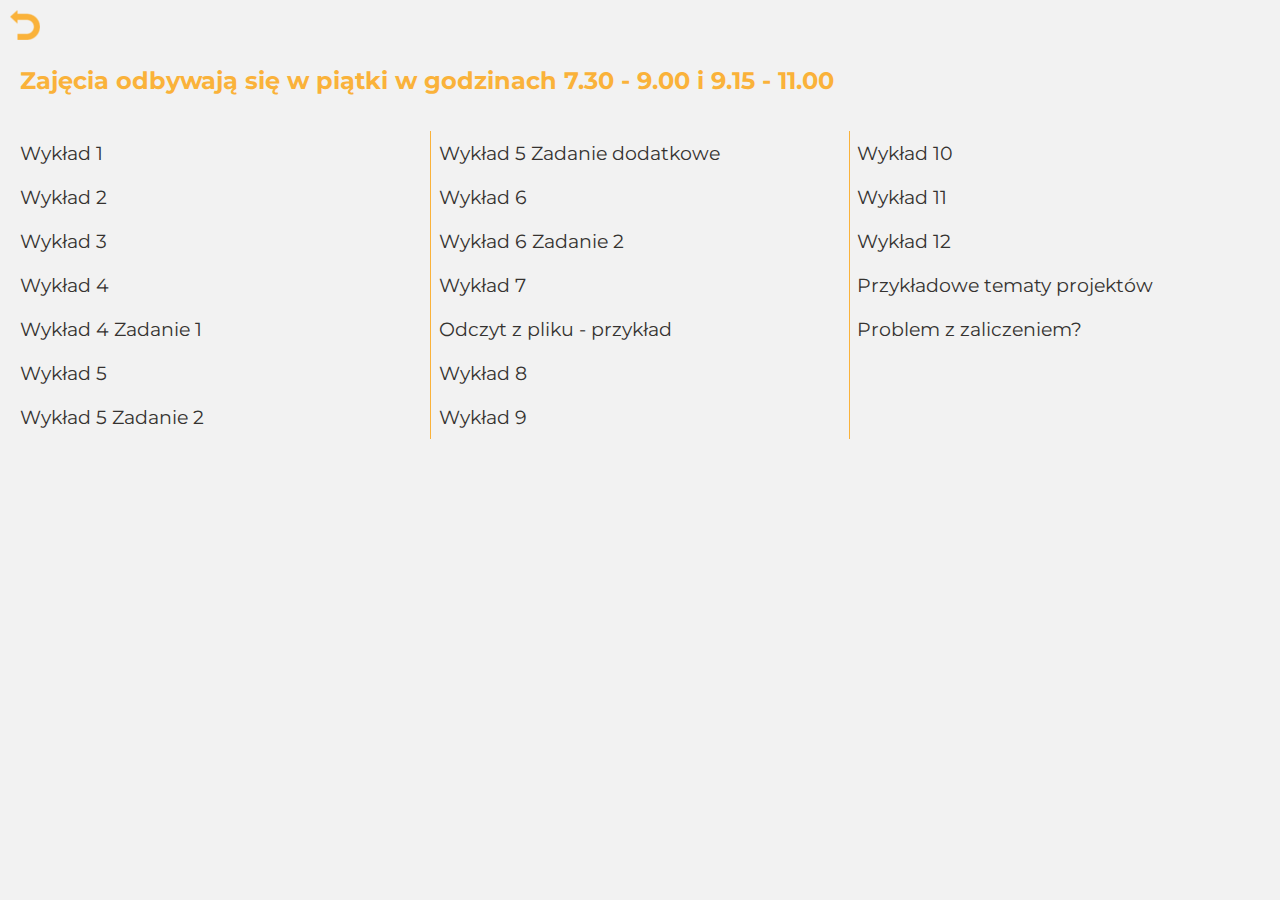
<file: labview.html>
<!DOCTYPE html>
<html lang="pl">

  <head>
    <title>K.R.Gwóźdź</title>

    <meta charset="UTF-8">
    <meta name="viewport" content="width=device-width, initial-scale=1.0">
    <meta name="description" content="">
    <meta name="keywords" content="pwr, labview">
    <link rel="stylesheet" href="stylesheets/classes.css">
   </head>

   <body>
   	<main>

      <nav>
        <div class="back-button-box" type="button" value="Back" onclick="window.history.go(-1)">
          <img src="images/iconmonstr-undo.png" class="back-button">
        </div>
      </nav>
      
      <h1 class="place">Zajęcia odbywają się w piątki w godzinach 7.30 - 9.00 i 9.15 - 11.00</h1>
      
      <div class="content">
        <p class="instructions"><a href="Labview/Wykład 1.pdf">Wykład 1</a></p>
		    <p class="instructions"><a href="Labview/Wykład 2.pdf">Wykład 2</a></p>
        <p class="instructions"><a href="Labview/Wykład 3.pdf">Wykład 3</a></p>
        <p class="instructions"><a href="Labview/Wykład 4.pdf">Wykład 4</a></p>
        <p class="instructions"><a href="Labview/Wykład 4 Zadanie 1.vi">Wykład 4 Zadanie 1</a></p>
        <p class="instructions"><a href="Labview/Wykład 5.pdf">Wykład 5</a></p>
        <p class="instructions"><a href="Labview/Wykład 5 Zadanie 2.vi">Wykład 5 Zadanie 2</a></p>
        <p class="instructions"><a href="Labview/fotoogniwo.dat">Wykład 5 Zadanie dodatkowe</a></p>
        <p class="instructions"><a href="Labview/Wykład 6.pdf">Wykład 6</a></p>
        <p class="instructions"><a href="Labview/kon.jpg">Wykład 6 Zadanie 2</a></p>
        <p class="instructions"><a href="Labview/Wykład 7.pdf">Wykład 7</a></p>
        <p class="instructions"><a href="Labview/read_spreadsheet.png">Odczyt z pliku - przykład</a></p>
        <p class="instructions"><a href="Labview/Wykład 8.pdf">Wykład 8</a></p>
        <p class="instructions"><a href="Labview/Wykład 9.pdf">Wykład 9</a></p>
        <p class="instructions"><a href="Labview/Wykład 10.pdf">Wykład 10</a></p>
        <p class="instructions"><a href="Labview/Wykład 11.pdf">Wykład 11</a></p>
        <p class="instructions"><a href="Labview/Wykład 12.pdf">Wykład 12</a></p>
        <p class="instructions"><a href="http://www.if.pwr.edu.pl/~piosit/kwe/projekty_13.pdf" target="_blank">Przykładowe tematy projektów</a></p>
        <p class="instructions"><a href="https://www.youtube.com/watch?v=dQw4w9WgXcQ" target="_blank">Problem z zaliczeniem?</a></p>
      </div>

    </main>
  </body>
</html>
</file>
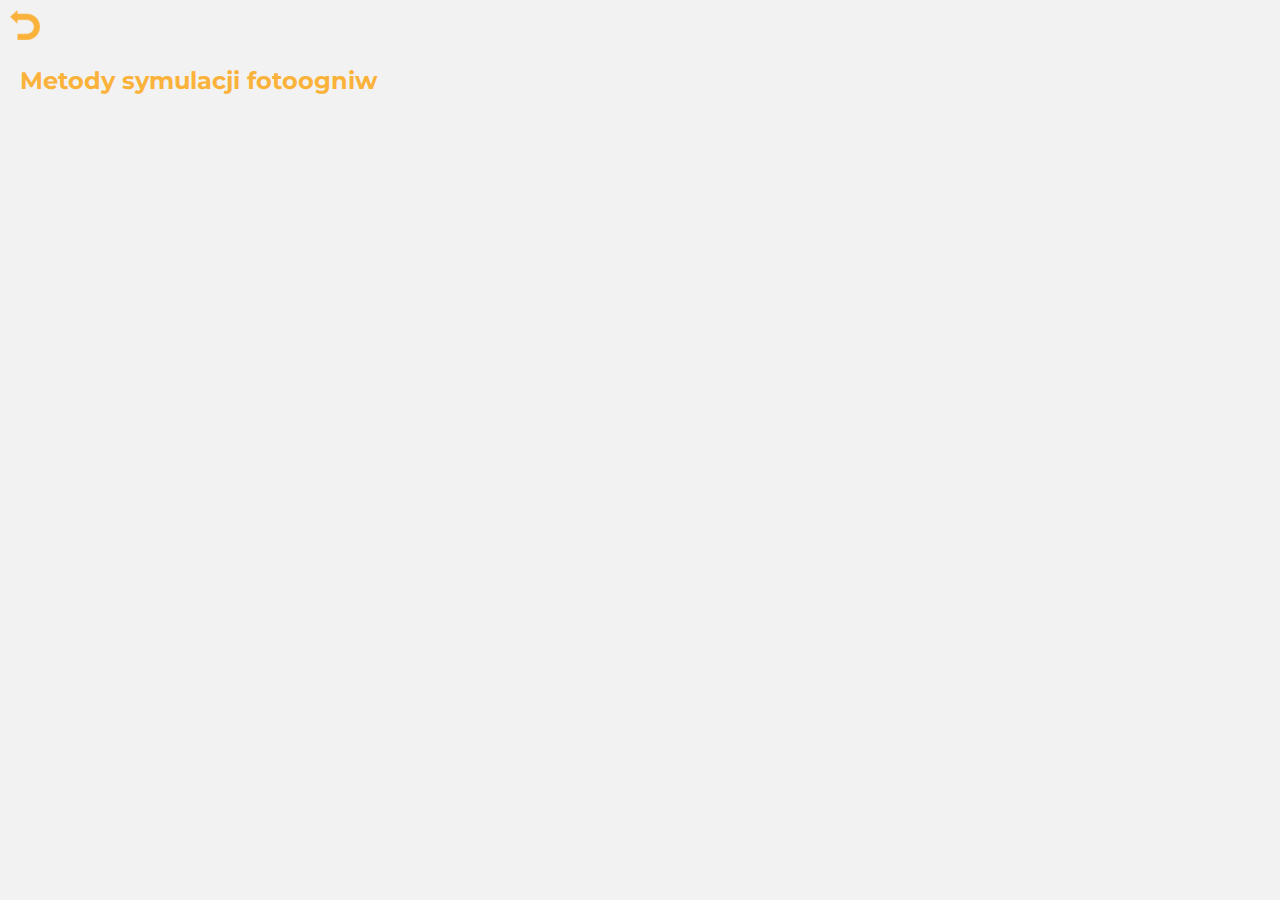
<file: MSF.html>
<!DOCTYPE html>
<html lang="pl">

  <head>
    <title>K.R.Gwóźdź</title>

    <meta charset="UTF-8">
    <meta name="viewport" content="width=device-width, initial-scale=1.0">
    <meta name="description" content="">
    <meta name="keywords" content="pwr, labview">
    <link rel="stylesheet" href="stylesheets/classes-min.css">
   </head>

   <body>
   	<main>

      <nav>
        <div class="back-button-box" type="button" value="Back" onclick="window.history.go(-1)">
          <img src="images/iconmonstr-undo.png" class="back-button">
        </div>
      </nav>
      
      <h1 class="place">Metody symulacji fotoogniw</h1>
      
      <div class="content">
        <!-- <p class="instructions"><a href="https://www.youtube.com/watch?v=dQw4w9WgXcQ" rel="noopener" target="_blank">Problem z zaliczeniem?</a></p> -->
      </div>

    </main>
  </body>
</html>
</file>
<file: stylesheets/classes-min.css>
@import url(https://fonts.googleapis.com/css?family=Montserrat&subset=latin,latin-ext);html,body{font-family:sans-serif;-webkit-text-size-adjust:100%;-ms-text-size-adjust:100%;margin:0;padding:0}*,*:before,*:after{-webkit-box-sizing:border-box;-moz-box-sizing:border-box;box-sizing:border-box}a:active,a:hover{outline:0}html,body{font-family:'Montserrat';scroll-behavior:smooth;background:#F2F2F2}.back-button-box{height:50px;position:relative}.back-button{height:30px;width:auto;margin:auto;position:absolute;top:0;bottom:0;left:10px;z-index:1;cursor:pointer}h1{font-size:1.5em;color:#FAB23A;padding:0 20px}p{font-size:1.2em;color:#353230}a{text-decoration:none;background-color:transparent;cursor:pointer}.content{width:100%;height:auto;padding:20px;-moz-columns:250px 3;-webkit-columns:250px 3;columns:250px 3;-moz-column-gap:1em;-webkit-column-gap:1em;column-gap:1em;-moz-column-rule:1px solid #FAB23A;-webkit-column-rule:1px solid #FAB23A;column-rule:1px solid #FAB23A}.instructions{margin:0;padding:10px 0}.instructions a{color:#353230}.instructions a:hover{color:#FAB23A}
</file>
<file: stylesheets/classes.css>
@import url("https://fonts.googleapis.com/css?family=Montserrat&subset=latin,latin-ext");
/* line 2, ../sass/_reset.scss */
html, body {
  font-family: sans-serif;
  -webkit-text-size-adjust: 100%;
  -ms-text-size-adjust: 100%;
  margin: 0;
  padding: 0;
}

/* line 11, ../sass/_reset.scss */
*, *:before, *:after {
  -webkit-box-sizing: border-box;
  -moz-box-sizing: border-box;
  box-sizing: border-box;
}

/* line 17, ../sass/_reset.scss */
a:active,
a:hover {
  outline: 0;
}

/* line 6, ../sass/classes.scss */
html, body {
  font-family: 'Montserrat';
  scroll-behavior: smooth;
  background: #F2F2F2;
}

/* line 12, ../sass/classes.scss */
.back-button-box {
  height: 50px;
  position: relative;
}

/* line 17, ../sass/classes.scss */
.back-button {
  height: 30px;
  width: auto;
  margin: auto;
  position: absolute;
  top: 0;
  bottom: 0;
  left: 10px;
  z-index: 1;
  cursor: pointer;
}

/* line 29, ../sass/classes.scss */
h1 {
  font-size: 1.5em;
  color: #FAB23A;
  padding: 0 20px;
}

/* line 35, ../sass/classes.scss */
p {
  font-size: 1.2em;
  color: #353230;
}

/* line 40, ../sass/classes.scss */
a {
  text-decoration: none;
  background-color: transparent;
  cursor: pointer;
}

/* line 46, ../sass/classes.scss */
.content {
  width: 100%;
  height: auto;
  padding: 20px;
  -moz-columns: 250px 3;
  -webkit-columns: 250px 3;
  columns: 250px 3;
  -moz-column-gap: 1em;
  -webkit-column-gap: 1em;
  column-gap: 1em;
  -moz-column-rule: 1px solid #FAB23A;
  -webkit-column-rule: 1px solid #FAB23A;
  column-rule: 1px solid #FAB23A;
}

/* line 55, ../sass/classes.scss */
.instructions {
  margin: 0;
  padding: 10px 0;
}
/* line 58, ../sass/classes.scss */
.instructions a {
  color: #353230;
}
/* line 60, ../sass/classes.scss */
.instructions a:hover {
  color: #FAB23A;
}
</file>
